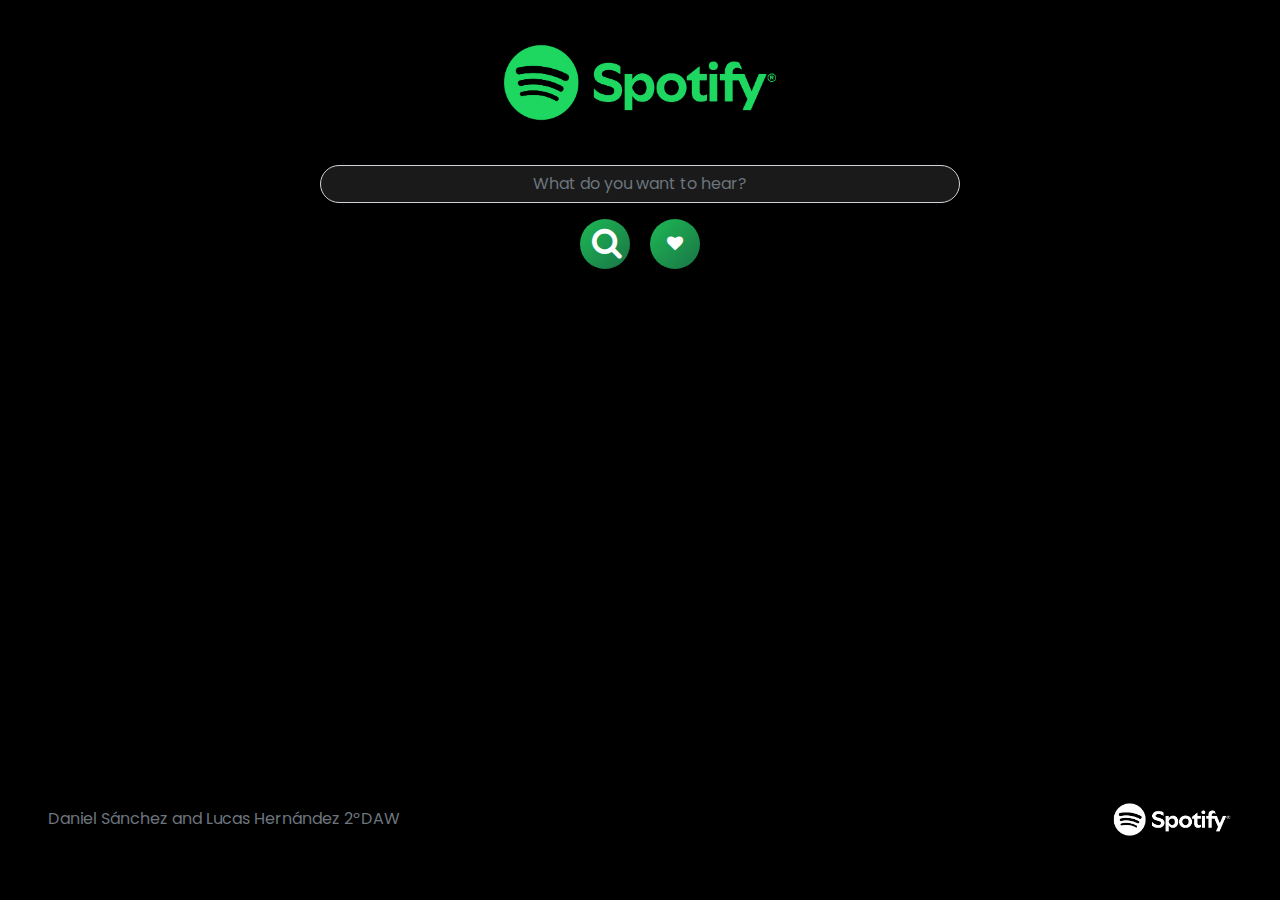
<file: index.html>
<!DOCTYPE html>
<html lang="en">

<head>
    <meta charset="UTF-8">
    <meta http-equiv="X-UA-Compatible" content="IE=edge">
    <meta name="viewport" content="width=device-width, initial-scale=1.0">
    <title>Music Search</title>
    <link rel="stylesheet" href="https://maxcdn.bootstrapcdn.com/bootstrap/4.5.2/css/bootstrap.min.css">
    <link rel="stylesheet" href="style.css">
    <link rel="stylesheet" href="https://maxcdn.bootstrapcdn.com/font-awesome/4.7.0/css/font-awesome.min.css">
</head>

<body>
    <header>
        <div class="container text-center my-4">
            <a href="index.html"><img src="img/Spotify_Full_Logo_RGB_Green.png" alt="Spotify Logo" width="280"></a>
        </div>
    </header>
    <main>
        <div class="search-container text-center mb-4">
            <input type="text" id="search" class="form-control w-50 mx-auto" placeholder="What do you want to hear?">
            <button type="button" id="buttonSearch" class="btn mt-3 btn-success mt-2"><i class="fa fa-search fa-2x"
                    aria-hidden="true"></i></button>
            <button type="button" id="buttonFav" class="btn ml-3 mt-3 btn-success mt-2">
                <i class="fa fa-heart  text-white" aria-hidden="true"></i>
            </button>
        </div>
    </main>
    <div class="container">
        <div id="favorites" class=" mt-4">

            <h2 class=" text-center text-white">Your favourites</h2>
            <div id="favoriteResults" class="row"></div>
        </div>
        <div id="results" class="row"></div>
    </div>
    <footer class="py-3">
        <div class="m-5">
            <div class="d-flex justify-content-between ">
                <div class="text-secondary mt-1">
                    Daniel Sánchez and Lucas Hernández 2ºDAW
                </div>
                <div>
                    <img src="img/Spotify_Full_Logo_RGB_White.png" alt="Spotify Logo" width="120">
                </div>
            </div>
        </div>
    </footer>
    <script src="app.js"></script>
</body>

</html>
</file>
<file: style.css>
@import url('https://fonts.googleapis.com/css2?family=Glory:wght@300;400;500;700&display=swap');
@import url('https://fonts.googleapis.com/css2?family=Poppins:wght@300;400;500;700&display=swap');
*{
    font-family: 'Poppins', sans-serif;
}

audio {
    width: 100%;
    height: 50px;
    background: #1db954; 
    border: 2px solid #1db954;
    border-radius: 25px;
    outline: none;
    margin-top: 20px;
    box-shadow: 0 4px 10px rgba(0, 0, 0, 0.3);
    transition: all 0.3s ease-in-out;
    
}
audio:hover {
    transform: scale(1.05);
    box-shadow: 0 6px 15px rgba(0, 255, 128, 0.4);
}

audio::-webkit-media-controls-panel {
    background-color: #1ed760 !important;                               
    border-radius: 15px;
}

audio::-webkit-media-controls-play-button {
    background-color: #ffffff; 
    color: white; 
    border-radius: 50%;
    border: none;
    padding: 5px;
}




audio::-webkit-media-controls-volume-slider {
    background: #1ed760;
    border-radius: 10px;
    color: white;
}


audio::-webkit-media-controls-current-time-display,
audio::-webkit-media-controls-time-remaining-display {
    color: #000000;
}


audio::-webkit-media-controls-progress-bar {
    background: linear-gradient(135deg, #00bcd4, #03a9f4); 
    border-radius: 10px;
}

audio::-webkit-media-controls-volume-mute-button {
    background-color: #9e9e9e; 
    color: white;
    border-radius: 50%;
    border: none;
    padding: 5px;
}

audio::-webkit-media-controls-seek-backward-button,
audio::-webkit-media-controls-seek-forward-button {
    
    color: rgb(0, 0, 0);
    
    border-radius: 50%;
    border: none;
    padding: 5px;
}

html, body {
    margin: 0;
    width: 100%;
    height: 100%;
    display: flex;
    flex-direction: column;
    background: #000000;
    color: #fff;
    font-family: 'Poppins', sans-serif;
}

main {
    flex: 1;
}

header {
    background-color: rgba(0, 0, 0, 0.8);
    width: 100%;
    padding: 20px 0;
    box-shadow: 0 5px 15px rgba(0, 0, 0, 0.5);
}


.search-container input {
    border-radius: 50px;
    text-align: center;
    background: rgba(255, 255, 255, 0.1);
    color: #fff;
    box-shadow: 0 5px 15px rgba(0, 0, 0, 0.2);
    transition: all 0.3s ease-in-out;
}

.search-container input:focus {
    outline: none;
    box-shadow: 0 5px 15px rgba(255, 255, 255, 0.4);
}

.search-container button {
    height: 50px;
    width: 50px;
    background: linear-gradient(135deg, #1db954, #1a7446);
    border: none;
    border-radius: 50%;
    cursor: pointer;
    transition: all 0.3s ease-in-out;
}

.search-container button:hover {
    transform: scale(1.1);
    box-shadow: 0 8px 20px rgba(0, 255, 128, 0.4);
}


#results {
    display: flex;
    flex-wrap: wrap;
    gap: 20px;
}


.result {
    width: 30%;
    background: rgb(18, 18, 18);
    border-radius: 15px;
    padding: 20px;
    box-shadow: 0 5px 15px rgba(0, 0, 0, 0.2);
    transition: transform 0.3s, box-shadow 0.3s;
    cursor: pointer;
}

.result:hover {
    transform: scale(1.05);
    box-shadow: 0 8px 25px rgba(0, 255, 128, 0.4);
}

.result img {
    max-width: 100%;
    border-radius: 15px;
    transition: transform 0.3s ease;
}

.result:hover img {
    transform: scale(1.05);
}

.result .title {
    font-size: 18px;
    font-weight: bold;
    margin-top: 10px;
}

.result .autor {
    font-size: 14px;
    color: #ccc;
    margin-top: 5px;
}

.result .fav button {
    background-color: rgba(0, 255, 128, 0.4);
    color: white;
    border: none;
    padding: 8px;
    cursor: pointer;
    border-radius: 5px;
    font-size: 14px;
    margin-top: 10px;
}

.result .fav button:hover {
    background-color: rgb(3, 206, 104);
}




#favoriteResults {
    display: flex;
    flex-wrap: wrap;
    gap: 20px;
    margin-top: 40px;  
    margin-bottom: 80px;
}


.favorite-song {
    width: 30%; 
    background: rgb(18, 18, 18);
    border-radius: 15px;
    padding: 20px;
    box-shadow: 0 5px 15px rgba(0, 0, 0, 0.2);
    transition: transform 0.3s, box-shadow 0.3s;
    cursor: pointer;
}

.favorite-song:hover {
    transform: scale(1.05);
    box-shadow: 0 8px 25px rgba(0, 255, 128, 0.4);
}


.favorite-song img {
    max-width: 100%;
    border-radius: 15px;
    transition: transform 0.3s ease;
}

.favorite-song:hover img {
    transform: scale(1.05);
}

.favorite-song .title {
    font-size: 18px;
    font-weight: bold;
    margin-top: 10px;
}
#favorites {
    display: none;
  }
  
.favorite-song .autor {
    font-size: 14px;
    color: #ccc;
    margin-top: 5px;
}

.favorite-song .fav button {
    background-color: rgba(255, 0, 0, 0.4);  
    color: white;
    border: none;
    padding: 8px;
    cursor: pointer;
    border-radius: 5px;
    font-size: 14px;
    margin-top: 10px;
}

.favorite-song .fav button:hover {
    background-color: rgba(255, 0, 0, 0.6);  
}
</file>
